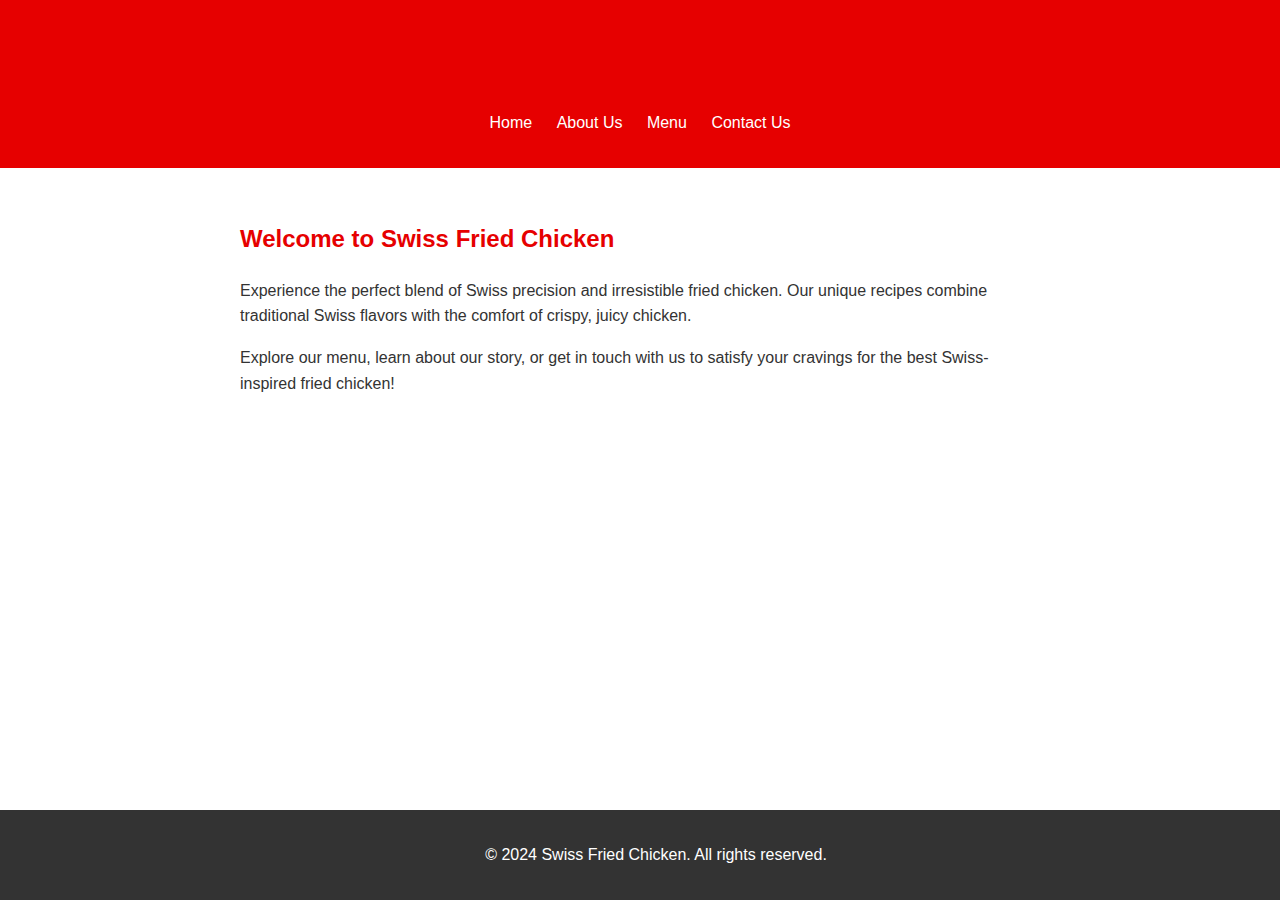
<file: index.html>
<!DOCTYPE html>
<html lang="en">
<head>
    <meta charset="UTF-8">
    <meta name="viewport" content="width=device-width, initial-scale=1.0">
    <title>Swiss Fried Chicken</title>
    <link rel="stylesheet" href="styles.css">
</head>
<body>
    <header>
        <h1>Swiss Fried Chicken</h1>
        <nav>
            <ul>
                <li><a href="index.html">Home</a></li>
                <li><a href="about.html">About Us</a></li>
                <li><a href="menu.html">Menu</a></li>
                <li><a href="contact.html">Contact Us</a></li>
            </ul>
        </nav>
    </header>
    <main>
        <h2>Welcome to Swiss Fried Chicken</h2>
        <p>Experience the perfect blend of Swiss precision and irresistible fried chicken. Our unique recipes combine traditional Swiss flavors with the comfort of crispy, juicy chicken.</p>
        <p>Explore our menu, learn about our story, or get in touch with us to satisfy your cravings for the best Swiss-inspired fried chicken!</p>
    </main>
    <footer>
        <p>&copy; 2024 Swiss Fried Chicken. All rights reserved.</p>
    </footer>
    <script src="script.js"></script>
</body>
</html>
</file>
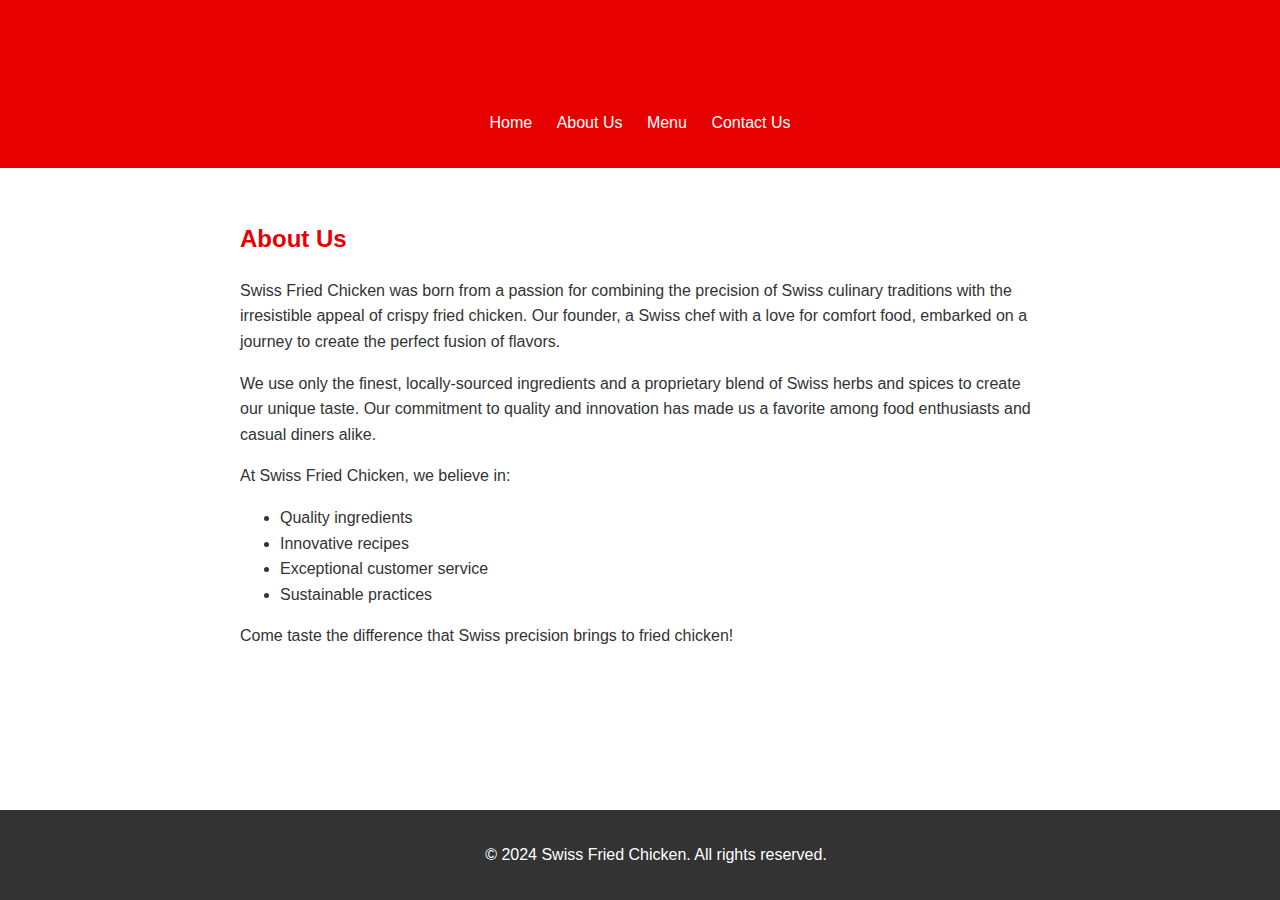
<file: about.html>
<!DOCTYPE html>
<html lang="en">
<head>
    <meta charset="UTF-8">
    <meta name="viewport" content="width=device-width, initial-scale=1.0">
    <title>About Us - Swiss Fried Chicken</title>
    <link rel="stylesheet" href="styles.css">
</head>
<body>
    <header>
        <h1>Swiss Fried Chicken</h1>
        <nav>
            <ul>
                <li><a href="index.html">Home</a></li>
                <li><a href="about.html">About Us</a></li>
                <li><a href="menu.html">Menu</a></li>
                <li><a href="contact.html">Contact Us</a></li>
            </ul>
        </nav>
    </header>
    <main>
        <h2>About Us</h2>
        <p>Swiss Fried Chicken was born from a passion for combining the precision of Swiss culinary traditions with the irresistible appeal of crispy fried chicken. Our founder, a Swiss chef with a love for comfort food, embarked on a journey to create the perfect fusion of flavors.</p>
        <p>We use only the finest, locally-sourced ingredients and a proprietary blend of Swiss herbs and spices to create our unique taste. Our commitment to quality and innovation has made us a favorite among food enthusiasts and casual diners alike.</p>
        <p>At Swiss Fried Chicken, we believe in:</p>
        <ul>
            <li>Quality ingredients</li>
            <li>Innovative recipes</li>
            <li>Exceptional customer service</li>
            <li>Sustainable practices</li>
        </ul>
        <p>Come taste the difference that Swiss precision brings to fried chicken!</p>
    </main>
    <footer>
        <p>&copy; 2024 Swiss Fried Chicken. All rights reserved.</p>
    </footer>
    <script src="script.js"></script>
</body>
</html>
</file>
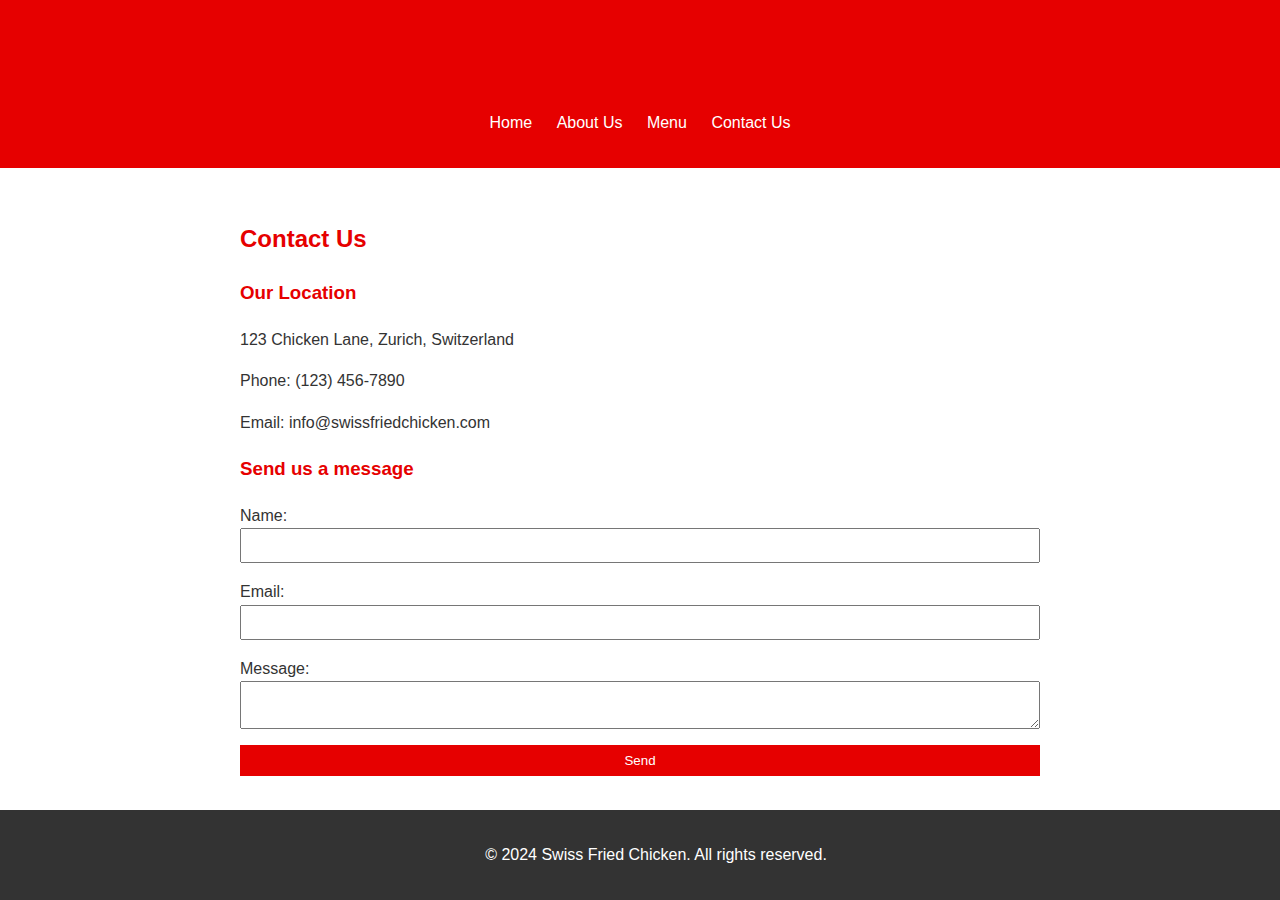
<file: contact.html>
<!DOCTYPE html>
<html lang="en">
<head>
    <meta charset="UTF-8">
    <meta name="viewport" content="width=device-width, initial-scale=1.0">
    <title>Contact Us - Swiss Fried Chicken</title>
    <link rel="stylesheet" href="styles.css">
</head>
<body>
    <header>
        <h1>Swiss Fried Chicken</h1>
        <nav>
            <ul>
                <li><a href="index.html">Home</a></li>
                <li><a href="about.html">About Us</a></li>
                <li><a href="menu.html">Menu</a></li>
                <li><a href="contact.html">Contact Us</a></li>
            </ul>
        </nav>
    </header>
    <main>
        <h2>Contact Us</h2>
        <div class="contact-info">
            <h3>Our Location</h3>
            <p>123 Chicken Lane, Zurich, Switzerland</p>
            <p>Phone: (123) 456-7890</p>
            <p>Email: info@swissfriedchicken.com</p>
        </div>
        <div class="contact-form">
            <h3>Send us a message</h3>
            <form id="contact-form">
                <label for="name">Name:</label>
                <input type="text" id="name" name="name" required>

                <label for="email">Email:</label>
                <input type="email" id="email" name="email" required>

                <label for="message">Message:</label>
                <textarea id="message" name="message" required></textarea>

                <button type="submit">Send</button>
            </form>
        </div>
    </main>
    <footer>
        <p>&copy; 2024 Swiss Fried Chicken. All rights reserved.</p>
    </footer>
    <script src="script.js"></script>
</body>
</html>
</file>
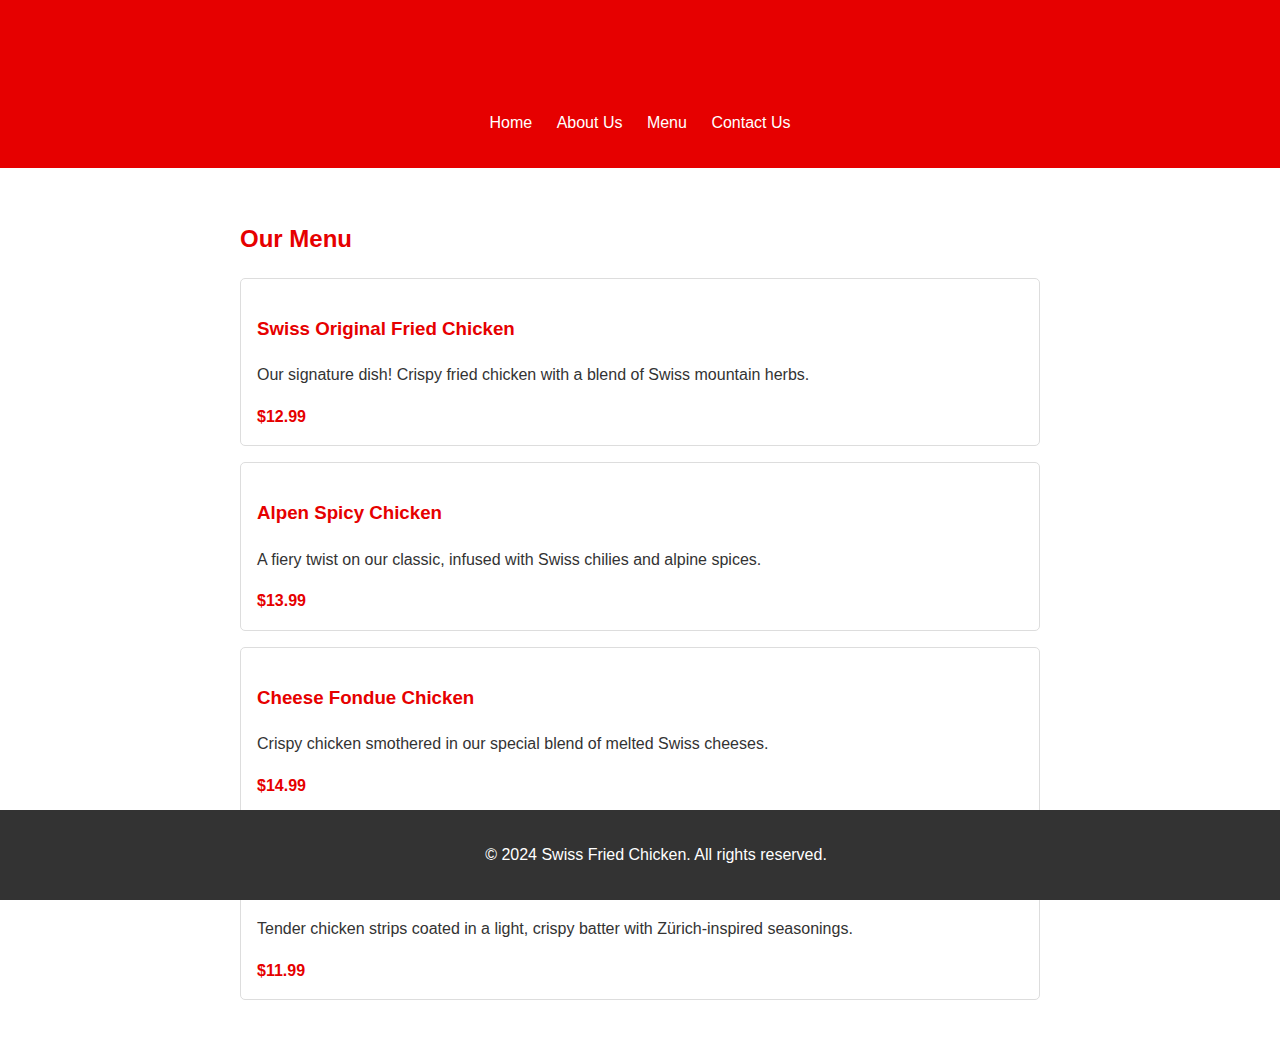
<file: menu.html>
<!DOCTYPE html>
<html lang="en">
<head>
    <meta charset="UTF-8">
    <meta name="viewport" content="width=device-width, initial-scale=1.0">
    <title>Menu - Swiss Fried Chicken</title>
    <link rel="stylesheet" href="styles.css">
</head>
<body>
    <header>
        <h1>Swiss Fried Chicken</h1>
        <nav>
            <ul>
                <li><a href="index.html">Home</a></li>
                <li><a href="about.html">About Us</a></li>
                <li><a href="menu.html">Menu</a></li>
                <li><a href="contact.html">Contact Us</a></li>
            </ul>
        </nav>
    </header>
    <main>
        <h2>Our Menu</h2>
        <div class="menu-items">
            <div class="menu-item" data-item="swiss-original">
                <h3>Swiss Original Fried Chicken</h3>
                <p>Our signature dish! Crispy fried chicken with a blend of Swiss mountain herbs.</p>
                <span class="price">$12.99</span>
            </div>
            <div class="menu-item" data-item="alpen-spicy">
                <h3>Alpen Spicy Chicken</h3>
                <p>A fiery twist on our classic, infused with Swiss chilies and alpine spices.</p>
                <span class="price">$13.99</span>
            </div>
            <div class="menu-item" data-item="cheese-fondue">
                <h3>Cheese Fondue Chicken</h3>
                <p>Crispy chicken smothered in our special blend of melted Swiss cheeses.</p>
                <span class="price">$14.99</span>
            </div>
            <div class="menu-item" data-item="zurich-strips">
                <h3>Zürich-Style Chicken Strips</h3>
                <p>Tender chicken strips coated in a light, crispy batter with Zürich-inspired seasonings.</p>
                <span class="price">$11.99</span>
            </div>
        </div>
    </main>
    <footer>
        <p>&copy; 2024 Swiss Fried Chicken. All rights reserved.</p>
    </footer>
    <script src="script.js"></script>
</body>
</html>
</file>
<file: styles.css>
body {
    font-family: Arial, sans-serif;
    line-height: 1.6;
    margin: 0;
    padding: 0;
    color: #333;
}

header {
    background-color: #e60000;
    color: white;
    text-align: center;
    padding: 1rem;
}

nav ul {
    list-style-type: none;
    padding: 0;
}

nav ul li {
    display: inline;
    margin: 0 10px;
}

nav ul li a {
    color: white;
    text-decoration: none;
}

main {
    padding: 2rem;
    max-width: 800px;
    margin: 0 auto;
}

h1, h2, h3 {
    color: #e60000;
}

.menu-item {
    border: 1px solid #ddd;
    padding: 1rem;
    margin-bottom: 1rem;
    border-radius: 5px;
}

.price {
    font-weight: bold;
    color: #e60000;
}

form {
    display: flex;
    flex-direction: column;
}

input, textarea {
    margin-bottom: 1rem;
    padding: 0.5rem;
}

button {
    background-color: #e60000;
    color: white;
    border: none;
    padding: 0.5rem 1rem;
    cursor: pointer;
}

footer {
    background-color: #333;
    color: white;
    text-align: center;
    padding: 1rem;
    position: fixed;
    bottom: 0;
    width: 100%;
}
</file>
